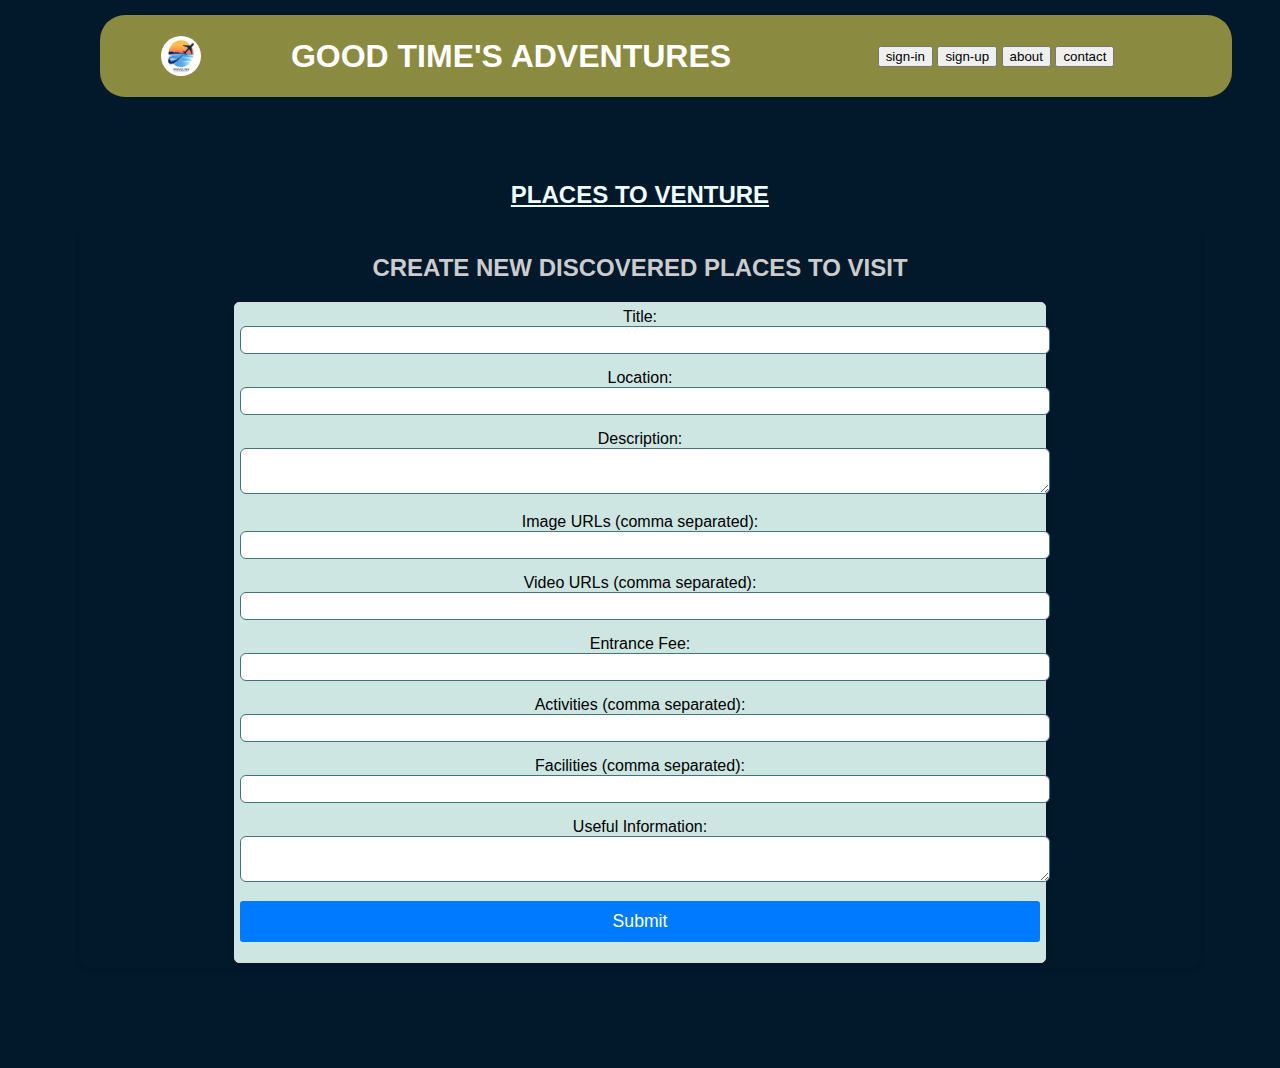
<file: mull/index.html>
<!DOCTYPE html>
<html lang="en">
<head>
    <meta charset="UTF-8">
    <meta name="viewport" content="width=device-width, initial-scale=1.0">
    <title> ADVENTURES</title>
    <link rel="stylesheet" href="style.css">
</head>
<body>
    <div class="aa">
    
      
        <img class="ab" src="./ima/logo.jpeg" alt="mesa">
        <h1> GOOD TIME'S  ADVENTURES</h1>
        <div class="ac">
            
             <a href="sign-in.html"> <button  class="ad">sign-in</button></a>
              <a href="sign-up.html"> <button class="ad">sign-up</button></a>
               <a href="about.html"><button  class="ad">about</button></a>
               <a href="contact.html"><button class="ad">contact</button></a>

                <!-- <link class="ad"> sign-up<link/>
                <link class="ad"> about<link/>
                <link class="ad"> conctact<link/> -->
            
        </div>
    
</div>
    <main>
        
        <section id="adventure-list-section">
            <h2 class="ai"> PLACES TO VENTURE </h2>
            <div id="adventure-list"></div>
        </section>
        <section id="adventure-form-section">
            <h2>CREATE NEW DISCOVERED PLACES TO VISIT</h2>
            <form id="adventure-form">
                <label for="title">Title:</label>
                <input type="text" id="title" name="title" required>
                
                <label for="location">Location:</label>
                <input type="text" id="location" name="location" required>
                
                <label for="description">Description:</label>
                <textarea id="description" name="description" required></textarea>
                
                <label for="imageUrls">Image URLs (comma separated):</label>
                <input type="text" id="imageUrls" name="imageUrls" required>
                
                <label for="videoUrls">Video URLs (comma separated):</label>
                <input type="text" id="videoUrls" name="videoUrls">
                
                <label for="entranceFee">Entrance Fee:</label>
                <input type="text" id="entranceFee" name="entranceFee" required>
                
                <label for="activities">Activities (comma separated):</label>
                <input type="text" id="activities" name="activities" required>
                
                <label for="facilities">Facilities (comma separated):</label>
                <input type="text" id="facilities" name="facilities" required>
                
                <label for="usefulInformation">Useful Information:</label>
                <textarea id="usefulInformation" name="usefulInformation" required></textarea>
                
                <button type="submit">Submit</button>
            </form>
        </section>
    </main>
    <script src="index.js"></script>
</body>
</html>
</file>
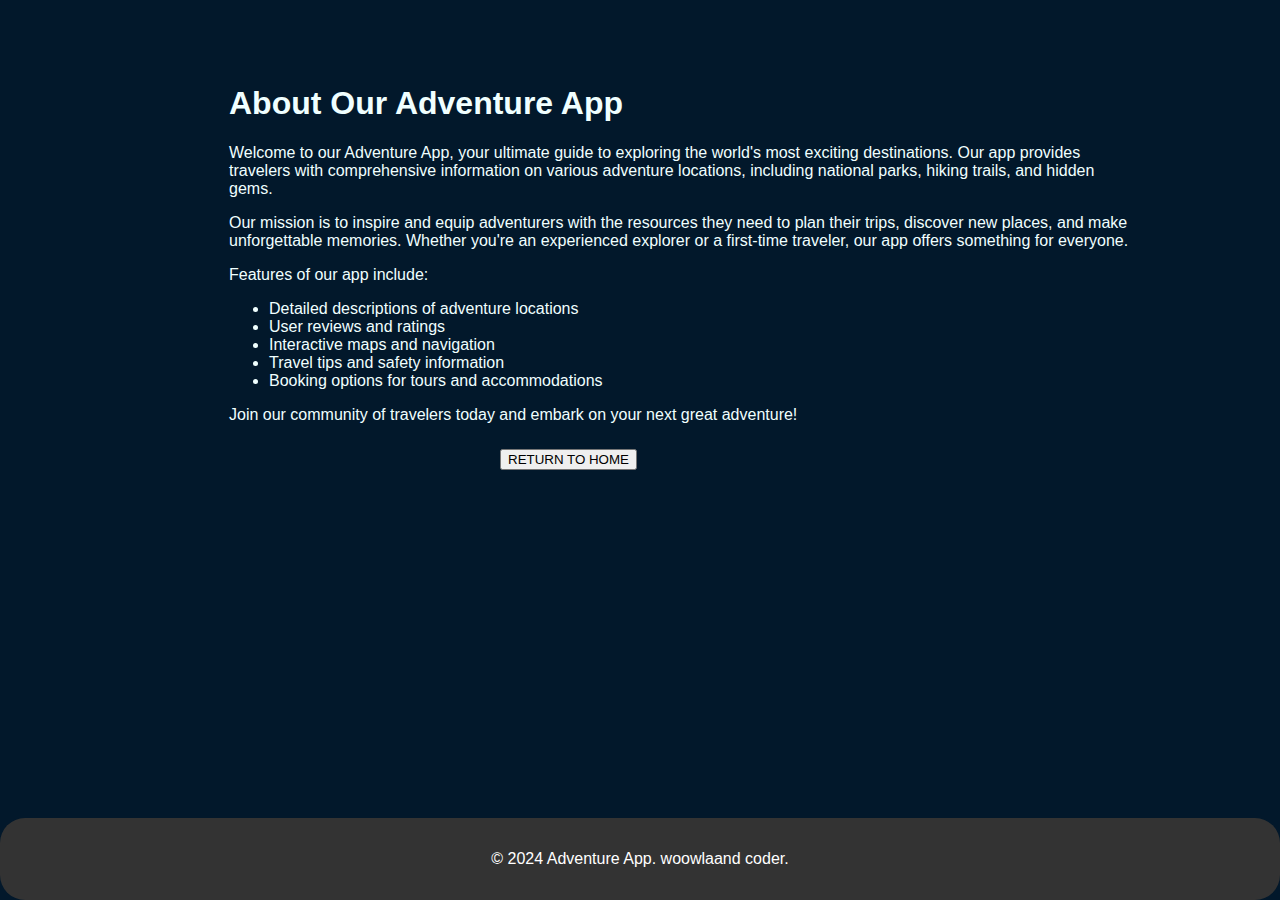
<file: mull/about.html>
<!DOCTYPE html>
<html lang="en">
<head>
    <meta charset="UTF-8">
    <meta name="viewport" content="width=device-width, initial-scale=1.0">
    <title>About Us - Adventure App</title>
    <link rel="stylesheet" href="style.css">
</head>
<body>
    
    <main>
        <section class="about">
            <h1>About Our Adventure App</h1>
            <p>Welcome to our Adventure App, your ultimate guide to exploring the world's most exciting destinations. Our app provides travelers with comprehensive information on various adventure locations, including national parks, hiking trails, and hidden gems.</p>
            <p>Our mission is to inspire and equip adventurers with the resources they need to plan their trips, discover new places, and make unforgettable memories. Whether you're an experienced explorer or a first-time traveler, our app offers something for everyone.</p>
            <p>Features of our app include:</p>
            <ul>
                <li>Detailed descriptions of adventure locations</li>
                <li>User reviews and ratings</li>
                <li>Interactive maps and navigation</li>
                <li>Travel tips and safety information</li>
                <li>Booking options for tours and accommodations</li>
            </ul>
            <p>Join our community of travelers today and embark on your next great adventure!</p>
        </section>
    </main>
    <footer>
        <p>&copy; 2024 Adventure App. woowlaand coder.</p>
    </footer>
    <a class="bta" href="index.html"><button> RETURN TO HOME </button></a>
</body>
</html>
</file>
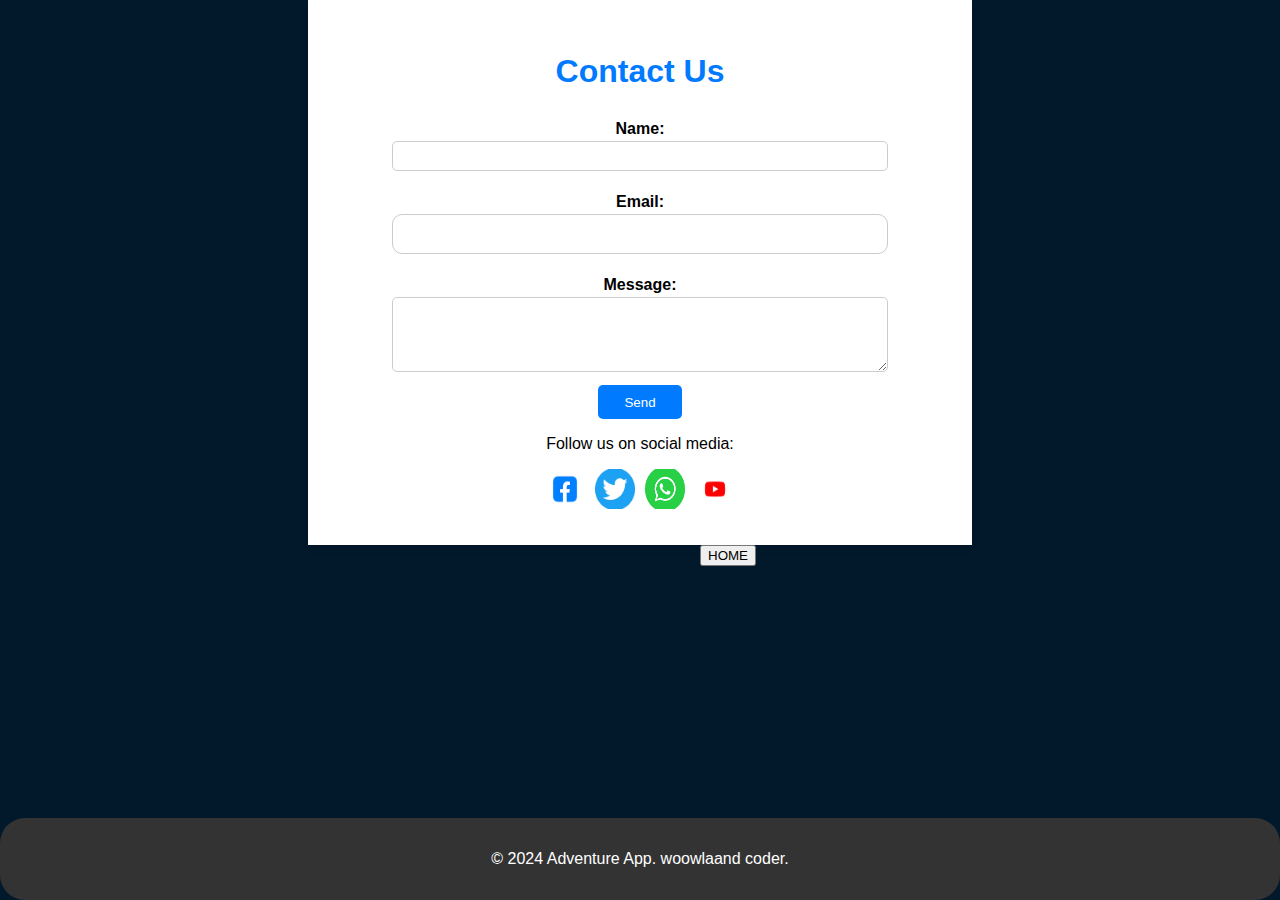
<file: mull/contact.html>
<!DOCTYPE html>
<html lang="en">
<head>
    <meta charset="UTF-8">
    <meta name="viewport" content="width=device-width, initial-scale=1.0">
    <title>Contact Us - Adventure App</title>
    <link rel="stylesheet" href="style.css">
</head>
<body>
   
    <main class="cmain">
        <section class="contact">
            <h1>Contact Us</h1>
            <form action="/contact" method="post">
                <label for="name">Name:</label>
                <input type="text" id="name" name="name" required>
                
                <label for="email">Email:</label>
                <input type="email" id="email" name="email" required>
                
                <label for="message">Message:</label>
                <textarea id="message" name="message" rows="4" required></textarea>
                
                <button type="submit">Send</button>
            </form>
            <p>Follow us on social media:</p>
            <div class="social-media">
                <a href="https://facebook.com" target="_blank"><img src="ima/fb.png" alt="Facebook"></a>
                <a href="https://twitter.com" target="_blank"><img src="ima/twiter.png" alt="Twitter"></a>
                <a href="https://instagram.com" target="_blank"><img src="ima/zap.png" alt="Instagram"></a>
                <!-- <a href="https://linkedin.com" target="_blank"><img src="ima/linkedin.png" alt="LinkedIn"></a> -->
                <a href="https://youtube.com" target="_blank"><img src="ima/utube.png" alt="YouTube"></a>
            </div>
        </section>
    </main>
    <a class="ds" href="index.html"><button>HOME</button></a>
    <footer class="cfooter">
        <p>&copy; 2024 Adventure App. woowlaand coder.</p>
    </footer>
</body>
</html>
</file>
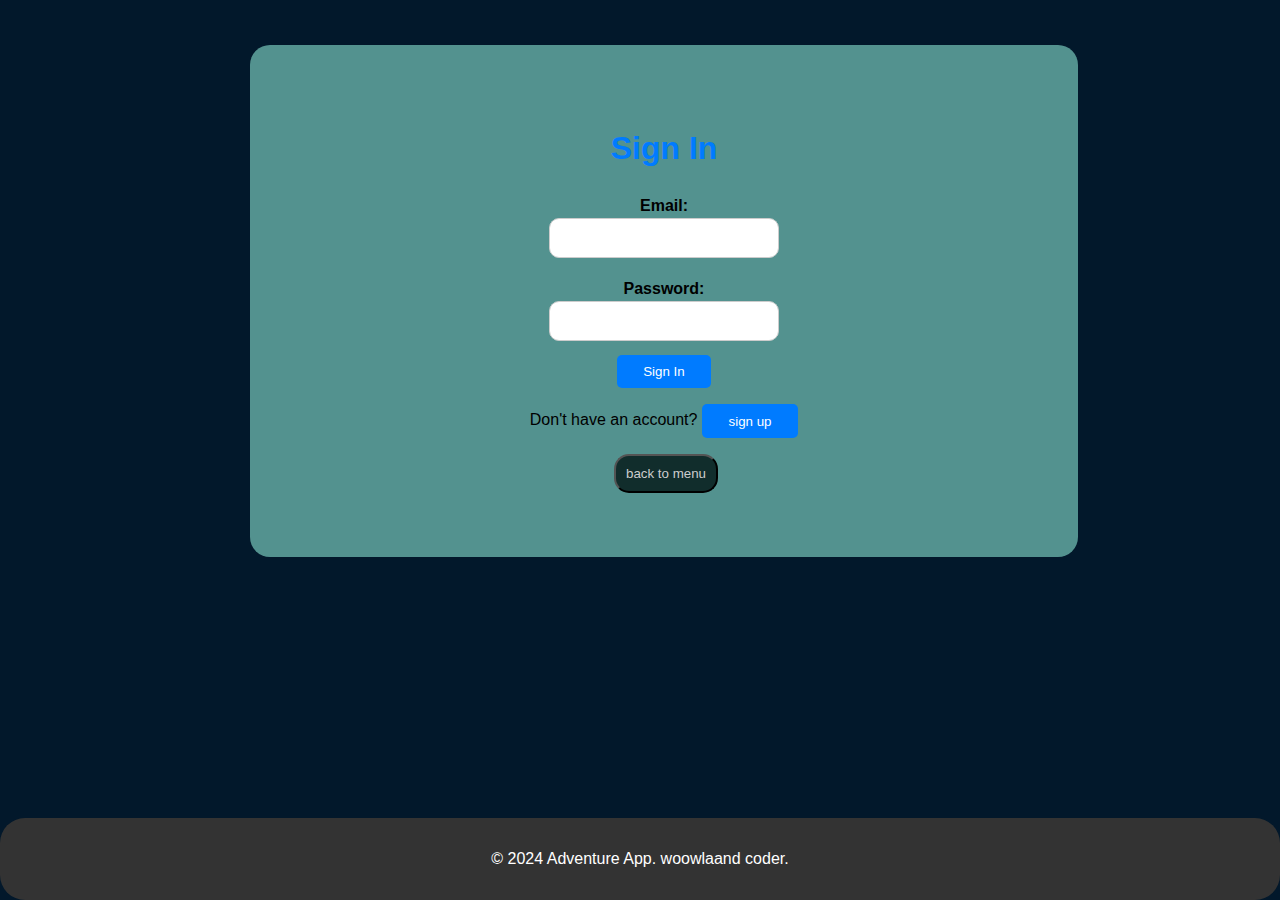
<file: mull/sign-in.html>
<!DOCTYPE html>
<html lang="en">
<head>
    <meta charset="UTF-8">
    <meta name="viewport" content="width=device-width, initial-scale=1.0">
    <title>Sign In - Adventure App</title>
    <link rel="stylesheet" href="style.css">
</head>
<body>
    
    <main class="m">
        <section class="signin">
            <h1>Sign In</h1>
            <form action="/signin" method="post">
                <label for="email">Email:</label>
                <input type="email" id="email" name="email" required>
                
                <label for="password">Password:</label>
                <input type="password" id="password" name="password" required>
                
                <button type="submit">Sign In</button>
            </form>
            <p>Don't have an account? <a href="sign-up.html"><button>sign up</button></a></p>
        </section>
        <a class="f" href="index.html"><button class="ff">back to menu</button></a>
    </main>
    <footer>
        <p>&copy; 2024 Adventure App. woowlaand coder.</p>
    </footer>
   
</body>
</html>
</file>
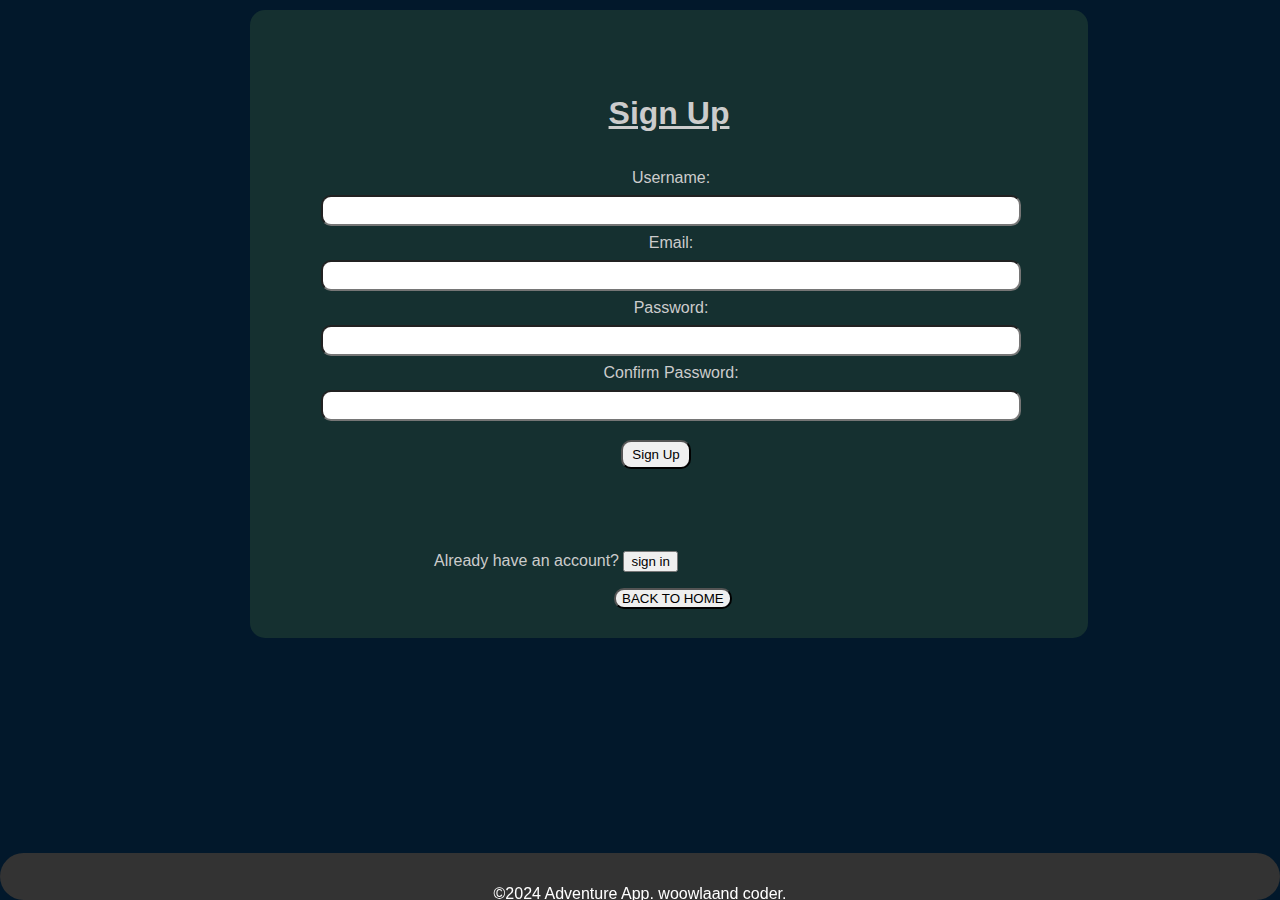
<file: mull/sign-up.html>
<!DOCTYPE html>
<html lang="en">
<head>
    <meta charset="UTF-8">
    <meta name="viewport" content="width=device-width, initial-scale=1.0">
    <title>Sign Up - Adventure App</title>
    <link rel="stylesheet" href="style.css">
</head>
<body>

    <main class="o">
        <section class="signup">
            <h1 class="h1">Sign Up</h1>
            <form class="hi" action="/signup" method="post">
                <label class="d"     for="username">Username:</label>
                <input type="text" id="username" name="username" required>
                
                <label class="d" for="email">Email:</label>
                <input type="email" id="email" name="email" required>
                
                <label class="d" for="password">Password:</label>
                <input type="password" id="password" name="password" required>
                
                <label class="d" for="confirm-password">Confirm Password:</label>
                <input type="password" id="confirm-password" name="confirm-password" required>
                
                <button class="sub" type="submit">Sign Up</button>
            </form>
            <p class="pa">Already have an account? <a href="sign-in.html"><button class="bt">sign in</button></a></p>
        </section>
        <a class="l" href="index.html"><button class="b">BACK TO HOME</button></a>
    </main>
    <footer class="footer">
        <p>&copy;2024 Adventure App. woowlaand coder.</p>
    </footer>

</body>
</html>
</file>
<file: mull/style.css>
body {
    font-family: Arial, sans-serif;
    margin: 0;
    padding: 0;
    background-image: url("https://images.pexels.com/photos/301375/pexels-photo-301375.jpeg?auto=compress&cs=tinysrgb&w=600");
    background-color: #02182b;
    background-attachment: fixed;
    background-size: 1400px 400px;
  
    
   
    
}
h2{
    color: #ccc;
    text-align: center;
}

.aa {
    display: flex;
    flex : 1;
    background-color: #8a8b41;
    color: white;
    text-align: center;
    padding: 1rem;
    border-radius: 25px;
    align-items: center;
    justify-content: space-around;
    margin-left: 100px;
    margin-top: 15px;
    width: 1100px;
    height: 50px;
 
}
.ai{
    color: azure;
    text-decoration: underline;
}
.ab{
    width: 40px;
    height: 40px;
    border-radius: 35px;
}
.ac{
    
width: 350px;
justify-content: space-around;
}




.ad:hover{
    background-color: rgb(16, 54, 54);
    justify-content: space-around;
margin-left: 10px;
color: aquamarine;
    
    
}
main {
    padding: 4rem;
    margin-left: 15px;
    margin-right: 15px;
  
   
}

#adventure-form-section {
    /* background-color: rgb(31, 29, 29); */
    border-radius: 10px;
    box-shadow: 0 2px 5px rgba(0, 0, 0, 0.1);
    padding: 5px;
    margin-bottom: 2rem;
    /* height: 500px; */
   
}
#adventure-form {
    background-color: rgb(205, 230, 226);
    padding: 5px;
    border: 1px solid #ddd;
    border-radius: 5px;
    box-shadow: 0 2px 4px rgba(0, 0, 0, 0.1);
   width: 800px;
   justify-content: center;
   align-items: center;
   text-align: center;
   margin-left: 150px;
   
}

#adventure-form h2 {
    margin-top: 0;
}
.b{
    margin-left: 300px;
    border-radius: 10px;
}
.pa{
margin-top: 70px;
margin-left: 120px;
}
.m{
    display: block;
    width: 700px;
    background-color: #53928f;
    margin-top: 45px;
    justify-content: center;
    justify-items: center;
    align-content: center;
    align-items: center;
    margin-left: 250px;
    border-radius: 20px;
    
}
.o{
    display: flex;
    flex-direction: column;
    margin-left: 250px;
   height: 500px;
    width: 710px;
    background-color: rgb(21, 48, 48);
    margin-top: 10px;
    color: #ccc;
    border-radius: 15px;
    margin-bottom: 25px;

    
}
.bta{
    margin-left: 500px;
    margin-top: 50px;
}
.about{
    width: 900px;
    
    height: 300px;
    margin-left: 150px;
}
.footer{
    height: 15px;
}

.hi{
    /* background-color: #676a6d; */
    display: flex;
    flex-direction: column;
    width: 700px;
    padding: 7px;
    margin-bottom: 75px;
    justify-content: space-around;
    
}
.d{
    padding: 8px;
    text-align: center;
}
#username{
    height: 25px;
    border-radius: 10px;
}
#email{
    height: 25px; 
    border-radius: 10px;
}
#confirm-password{
    height: 25px; 
    margin-bottom: 19px;
    border-radius: 10px;
}
.h1{
    text-align: center;
    text-decoration: underline;
}
#password{
    height: 25px; 
    border-radius: 10px; 
}
.sub{
    width: 70px;
    margin-left: 300px;
    padding: 5px;
    border-radius: 10px;
}
/* .bt{
    margin-left: 170px;
    border-radius: 10px;
    padding: 5px;
} */

.f{

margin-left: 300px;

}

.ff{
background-color: rgba(8, 31, 31, 0.877);
border-radius: 15px;
padding: 10px;   
color: #ccc;
}

#adventure-form label {
 
    margin: 0.5rem 0 0.2rem;
}

#adventure-form input, 
#adventure-form textarea {
    padding: 4px;
    border: 1px solid #437381;
    border-radius: 6px;
    font-size: 1rem;
    
    
}

#adventure-form textarea {
    resize: vertical;
    
}

#adventure-form button {
    background-color: #007bff;
    color: white;
    border: none;
    border-radius: 3px;
    padding: 10px;
    cursor: pointer;
    transition: background-color 0.3s;
    font-size: 1.1rem;

}

#adventure-form button:hover {
    background-color: #416e7a;
}

#adventure-list {
    display: grid;
    grid-template-columns:  2fr 2fr;
    gap: 1.5rem;
  
}

.adventure-card {
    background-color: rgb(20, 20, 7);
    border-radius: 8px;
    box-shadow: 0 2px 5px rgba(0, 0, 0, 0.1);
    overflow: hidden;
    transition: transform 0.3s;
    color: rgb(176, 224, 224);
   
    
}
#adventure-form input, 
#adventure-form textarea, 
#adventure-form button {
    width: 100%;
    margin-bottom: 15px;
}

.adventure-card:hover {
    transform: scale(1.05);
}

.adventure-card img,
.adventure-card video {
    width: 100%;
    height: 400px;
    object-fit: cover;
}

.adventure-card-content {
    padding: 1rem;
}

.adventure-card h2 {
    margin: 0 0 0.5rem;
}

.adventure-card p {
    margin: 0.5rem 0;
    line-height: 1.5;
}

.adventure-card button {
    background-color: #324d58;
    color: white;
    padding: 0.3rem 0.6rem;
    border: none;
    border-radius: 4px;
    cursor: pointer;
    transition: background-color 0.3s;
    margin-right: 0.5rem;
}

.adventure-card button:hover {
    background-color: #416e7a;
}

footer {
    background-color: #53928f;
    color: white;
    text-align: center;
    justify-content: center;
    align-items: center;
    padding: 1rem;
    border-radius: 25px;
    position: fixed;
    bottom: 0;
    width: 100%;
}
.about{
    color: azure;
}
.signin h1 {
    color: #007BFF;
}

.signin form {
    display: flex;
    flex-direction: column;
    align-items: center;
}

.signin label {
    margin: 0.5em 0 0.2em;
    font-weight: bold;
}

.signin input {
    padding: 0.5em;
    width: 80%;
    margin-bottom: 1em;
    border: 1px solid #ccc;
    border-radius: 5px;
}
.signin {
    text-align: center;
}
.signin button {
    padding: 0.7em 2em;
    background-color: #007BFF;
    color: #fff;
    border: none;
    border-radius: 5px;
    cursor: pointer;
}

.signin button:hover {
    background-color: #0056b3;
}

.signin p {
    margin-top: 1em;
}

footer {
    text-align: center;
    padding: 1em 0;
    background-color: #333;
    color: #fff;
    position: fixed;
    width: 100%;
    bottom: 0;
}











.cmain {
    margin-bottom: 10px;
    padding: 2em;
    max-width: 600px;
    margin: auto;
    background-color: #fff;
    box-shadow: 0 0 10px rgba(0, 0, 0, 0.1);
}
.ds{
    margin-left: 700px;
    border-radius: 15px;
}

.contact {
    text-align: center;
}

.contact h1 {
    color: #007BFF;
}

.contact form {
    display: flex;
    flex-direction: column;
    align-items: center;
}

.contact label {
    margin: 0.5em 0 0.2em;
    font-weight: bold;
}

.contact input, .contact textarea {
    padding: 0.5em;
    width: 80%;
    margin-bottom: 1em;
    border: 1px solid #ccc;
    border-radius: 5px;
}

.contact button {
    padding: 0.7em 2em;
    background-color: #007BFF;
    color: #fff;
    border: none;
    border-radius: 5px;
    cursor: pointer;
}

.contact button:hover {
    background-color: #0056b3;
}

.contact p {
    margin-top: 1em;
}

.social-media {
    display: flex;
    justify-content: center;
    gap: 10px;
    margin-top: 1em;
}

.social-media a img {
    width: 40px;
    height: 40px;
}

.cfooter {
    text-align: center;
    padding: 1em 0;
    background-color: #333;
    color: #fff;
    position: fixed;
    width: 100%;
    bottom: 0;
    height: 50px;
}
</file>
